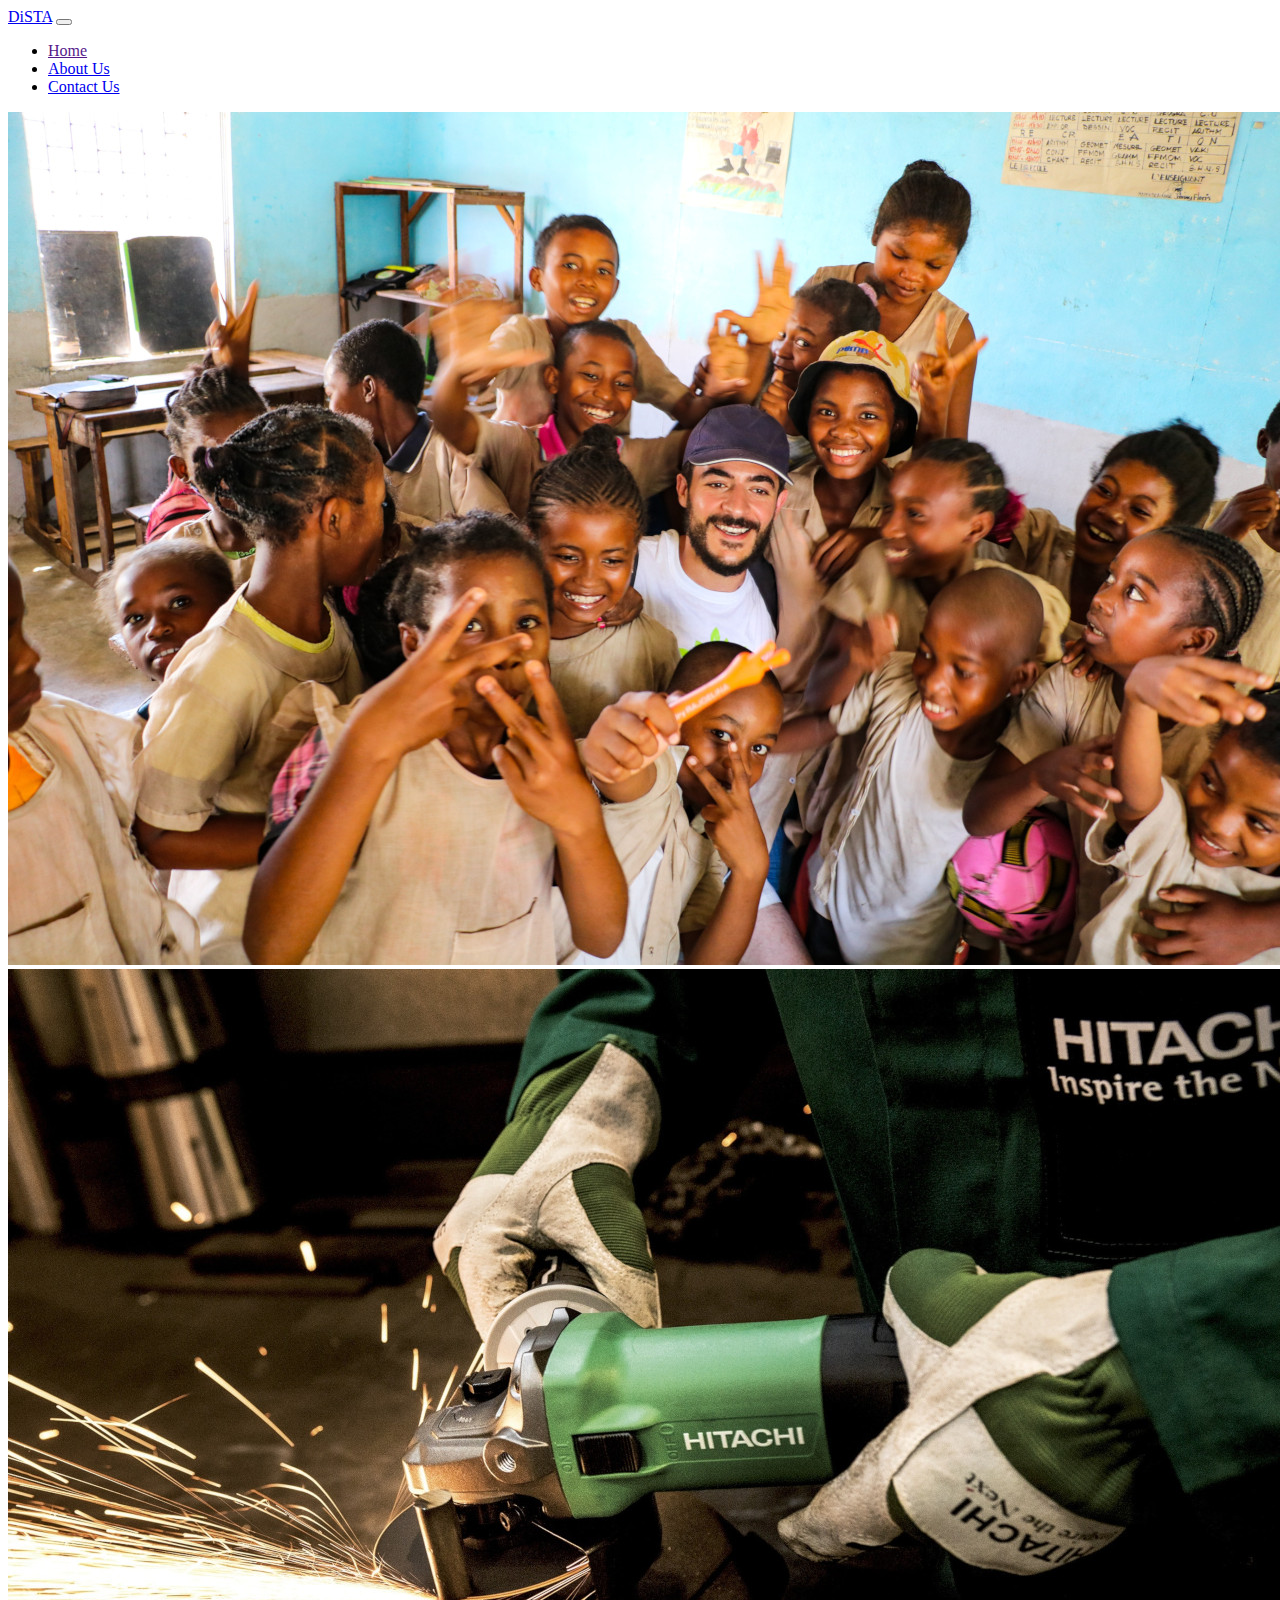
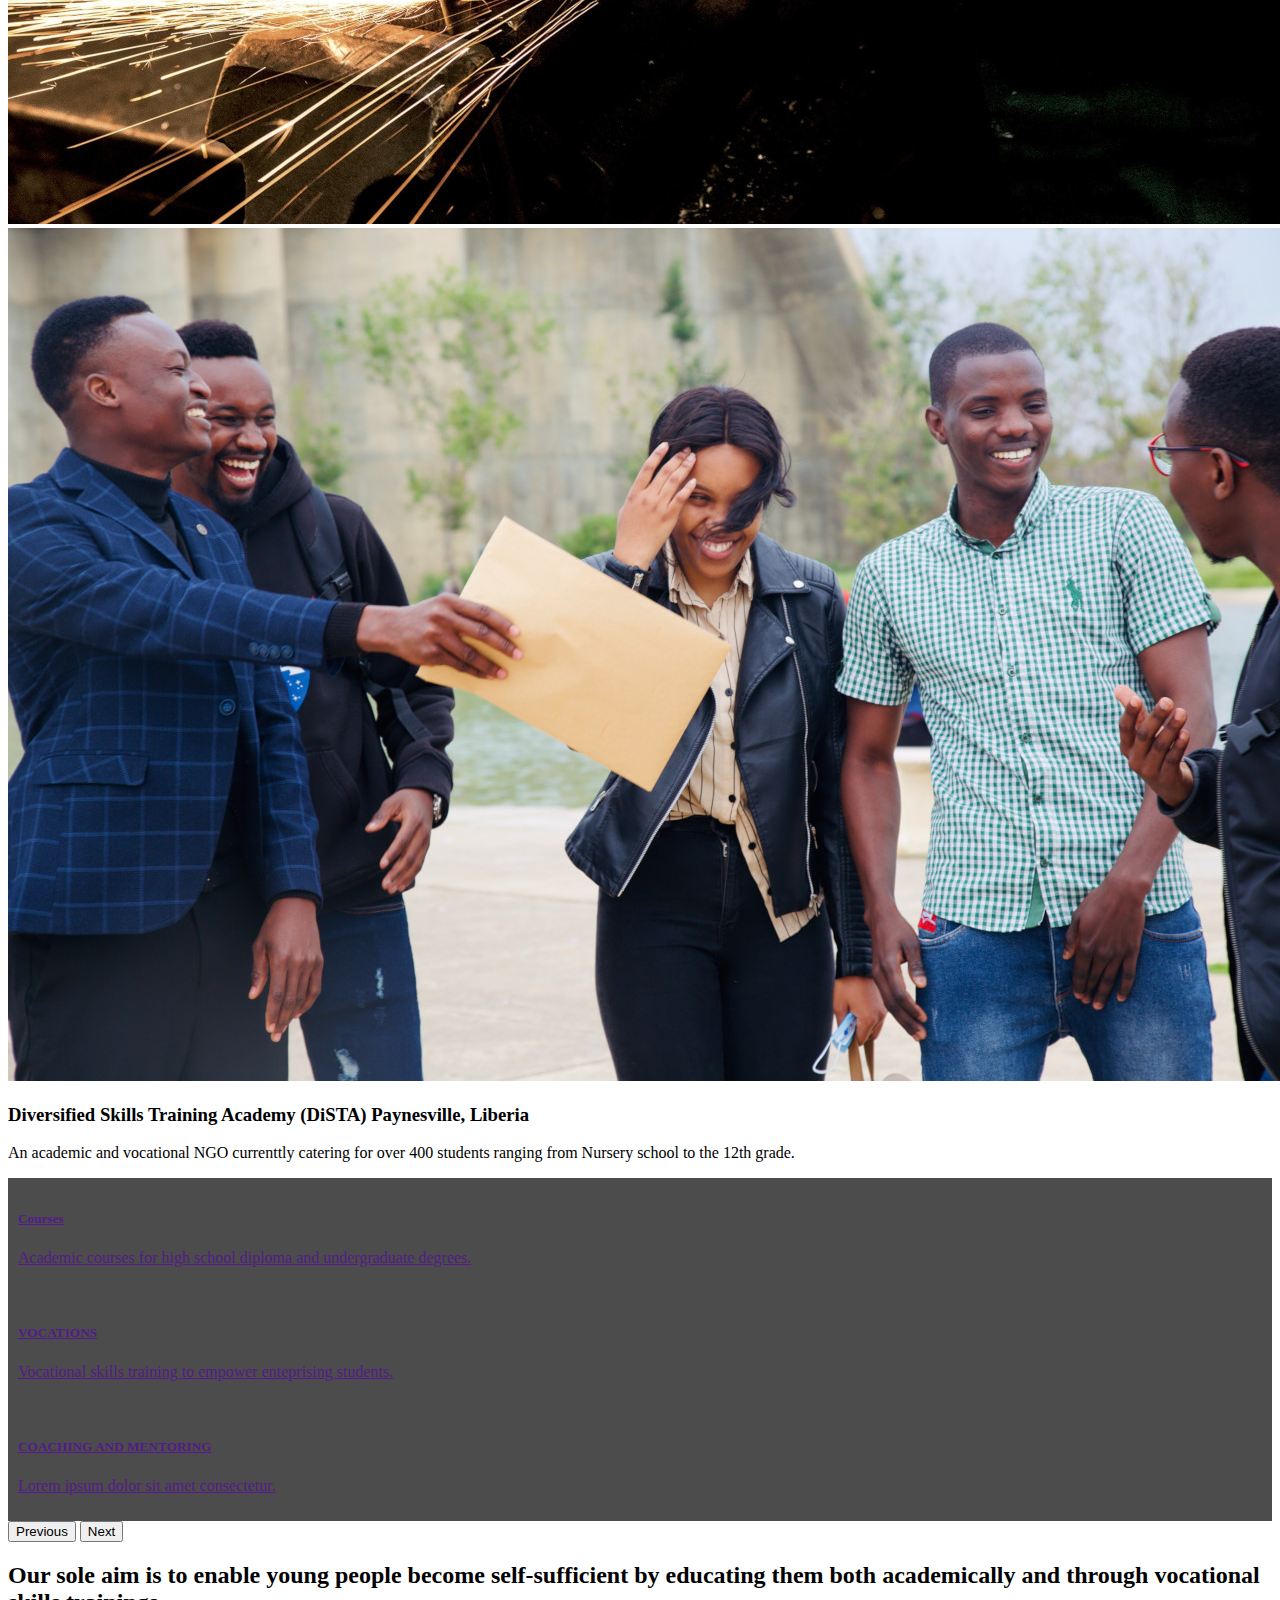
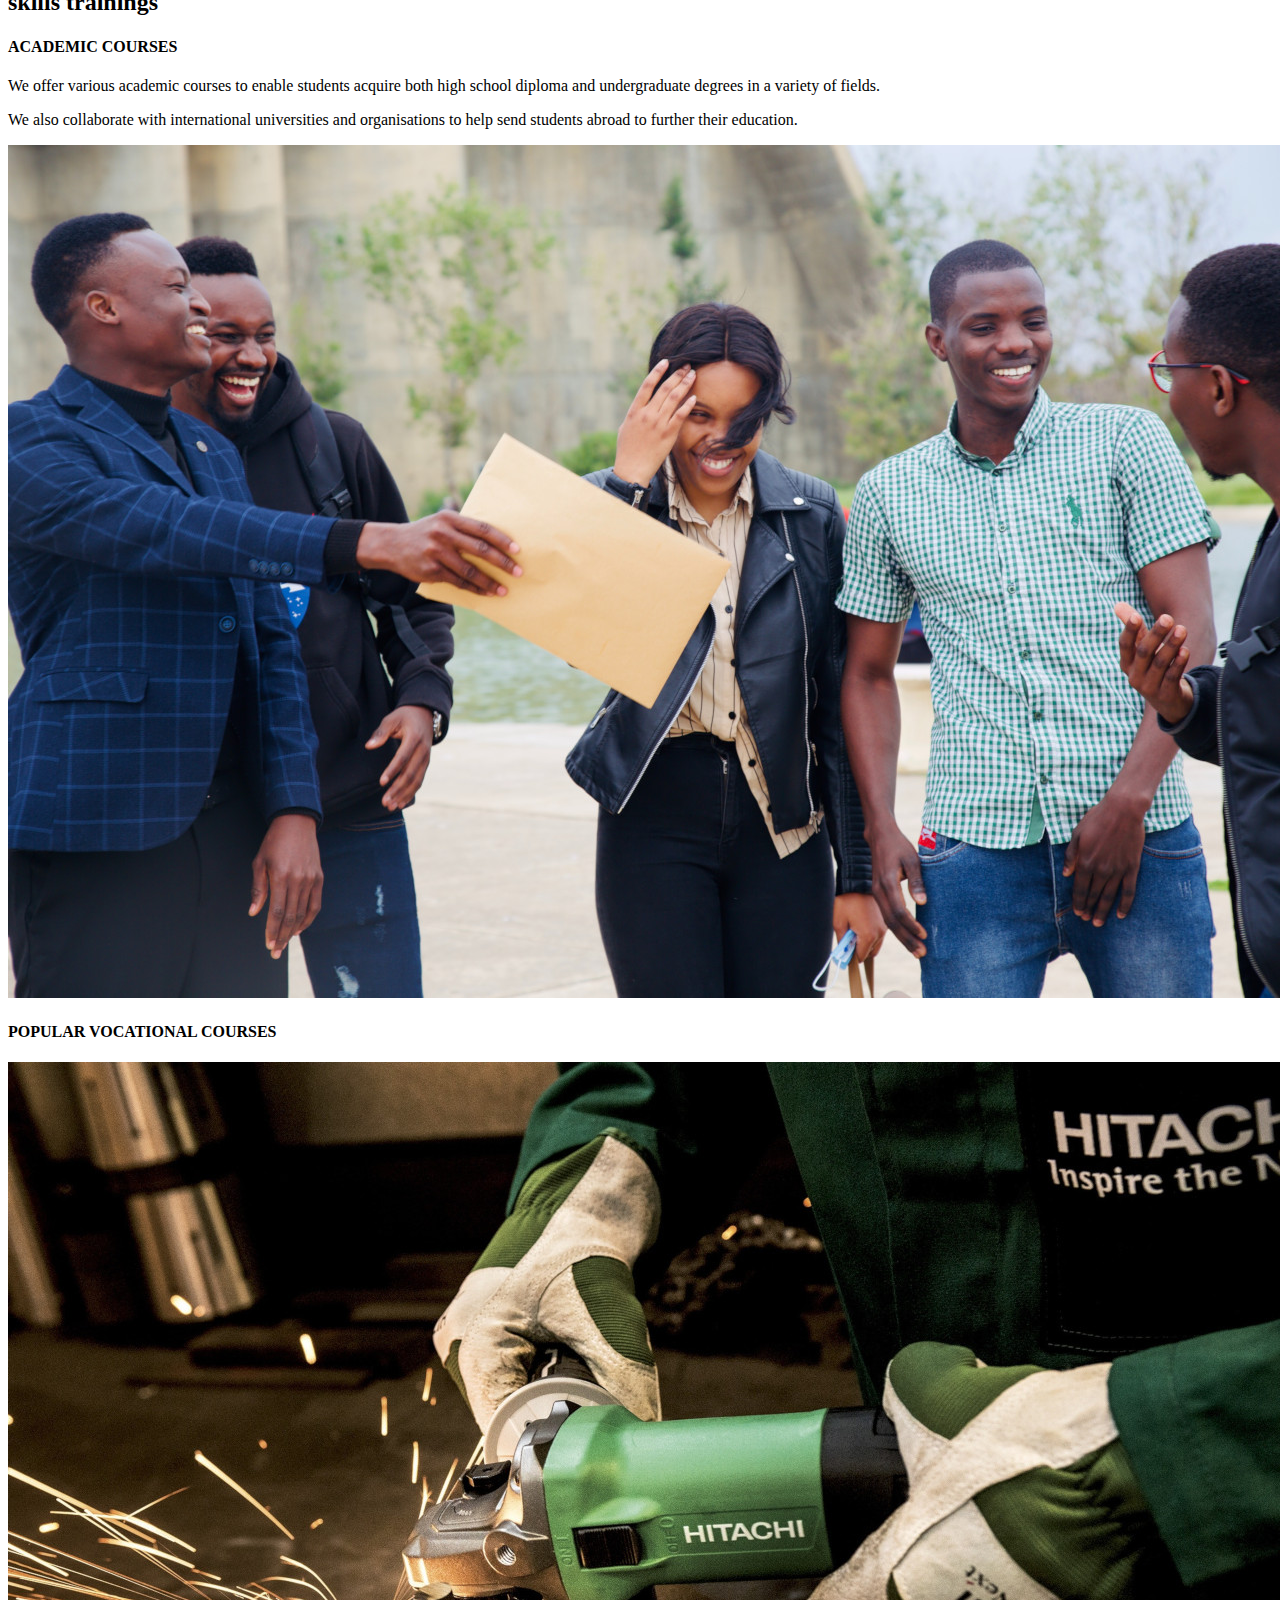
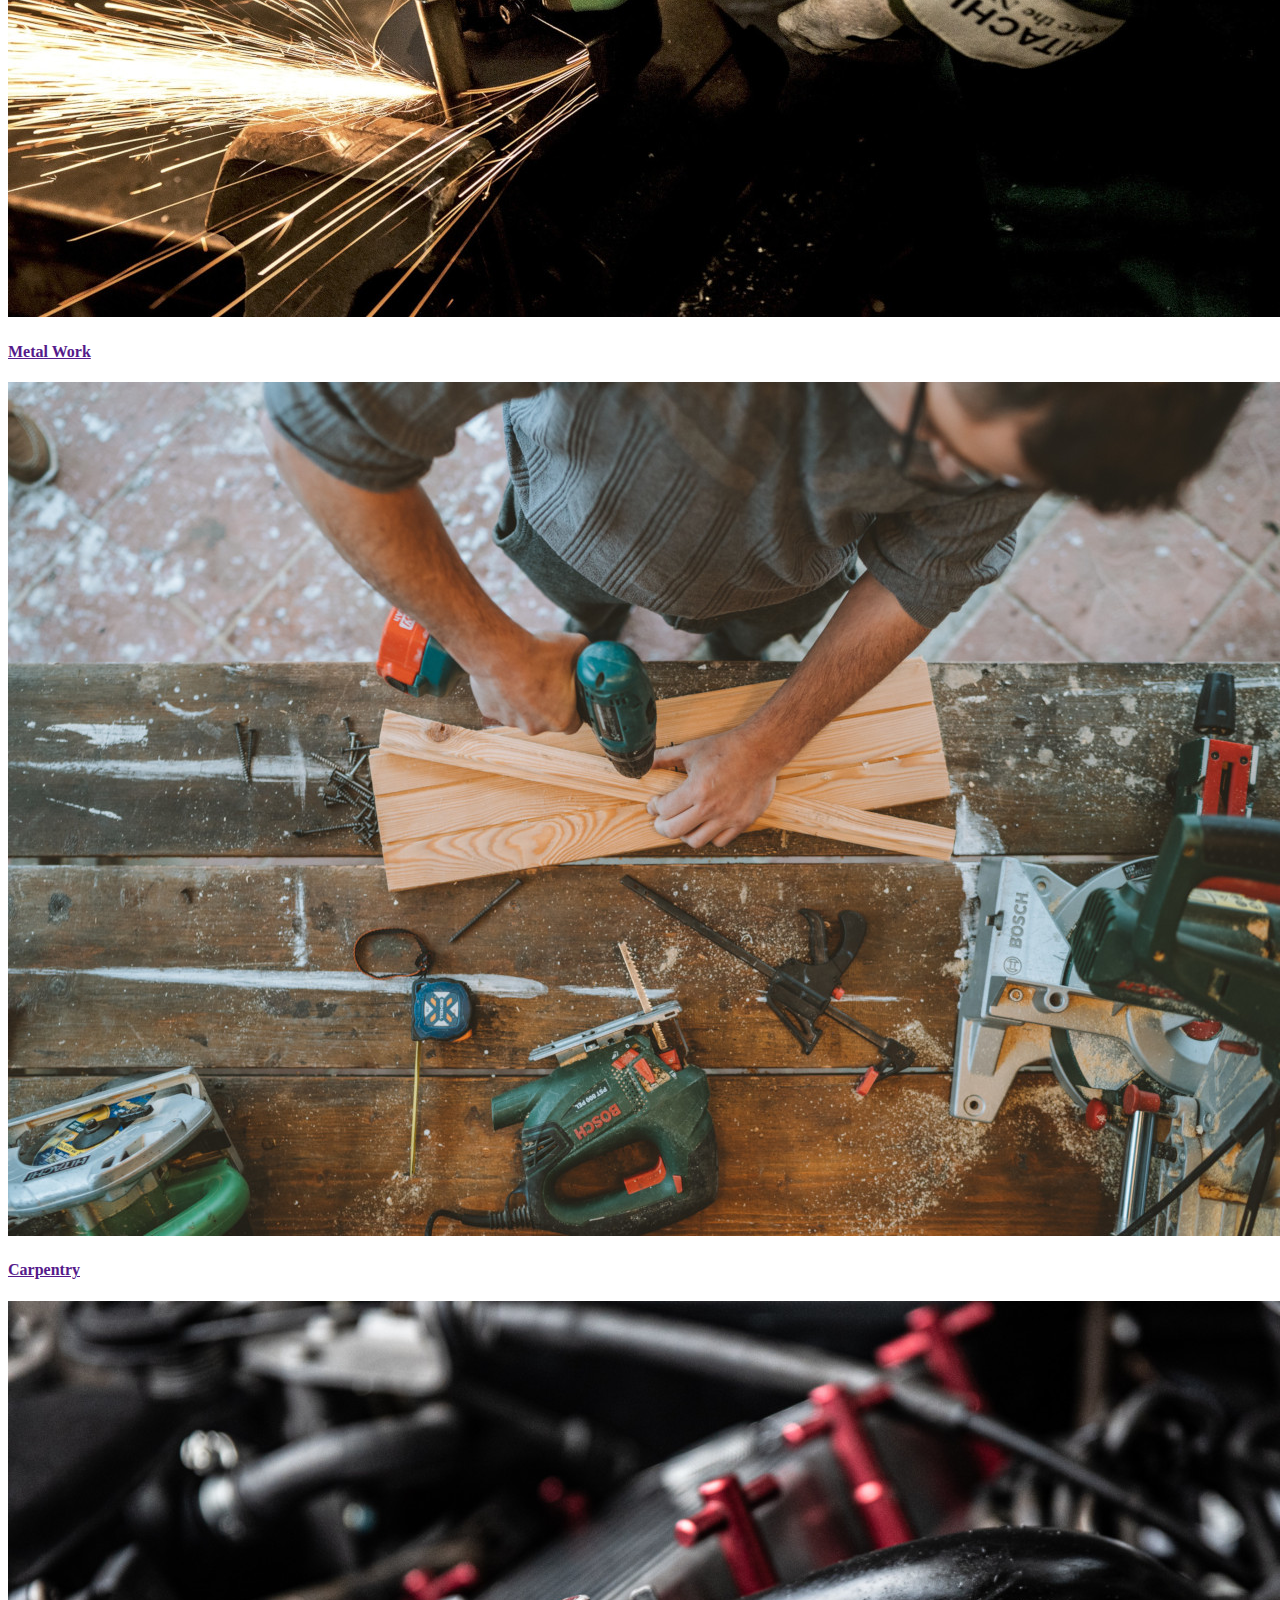
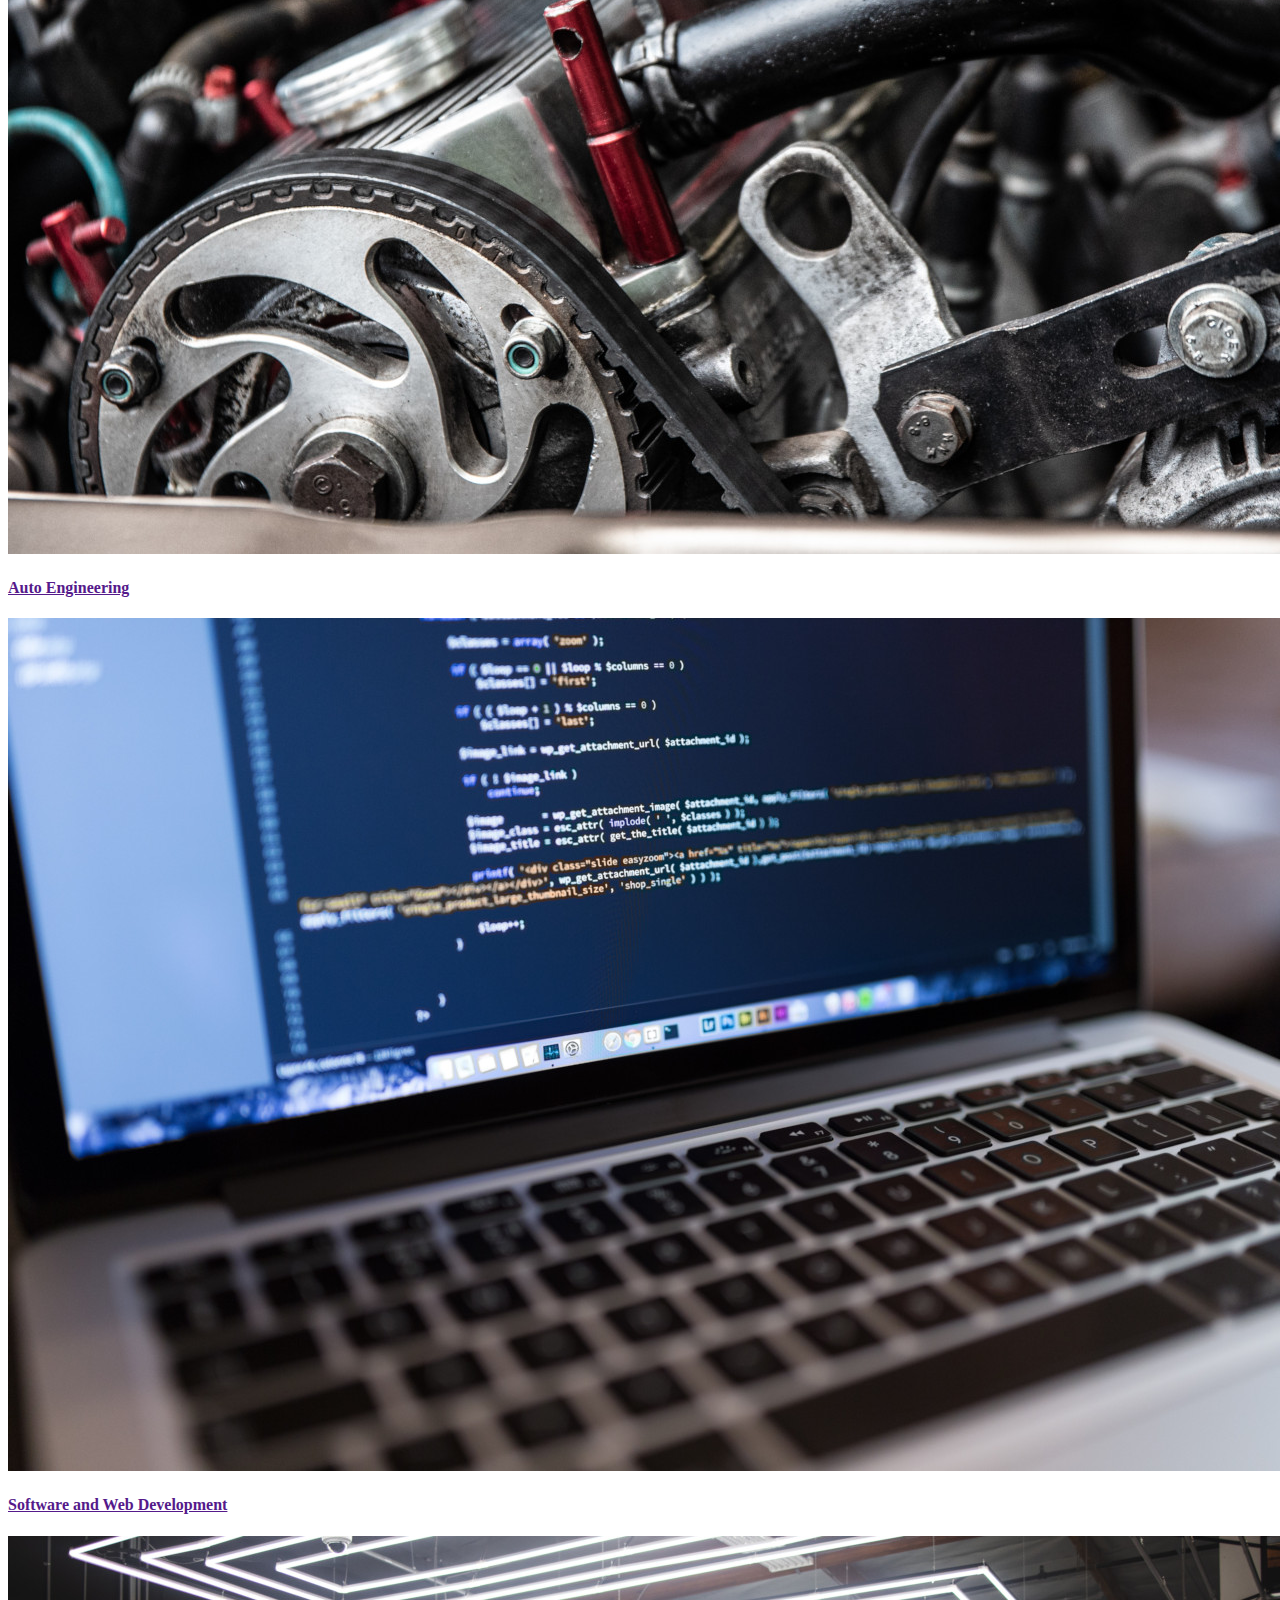
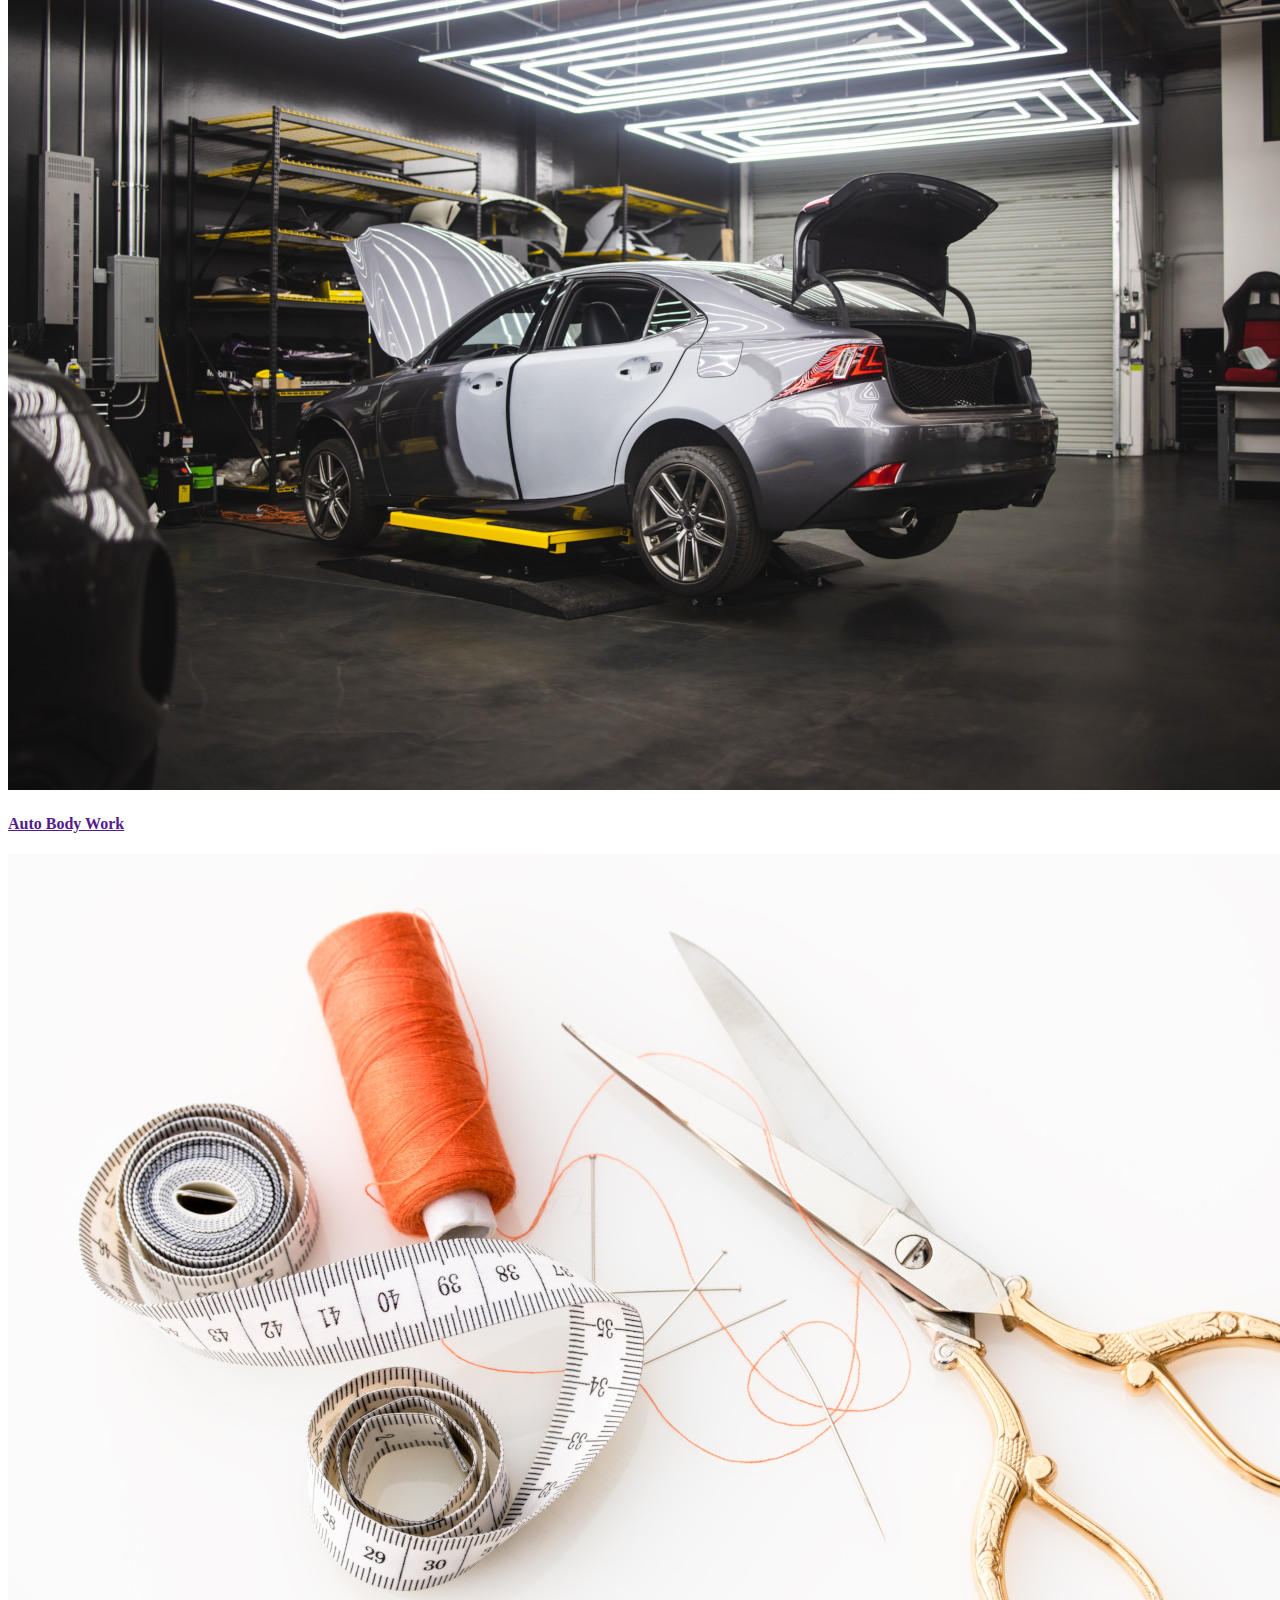
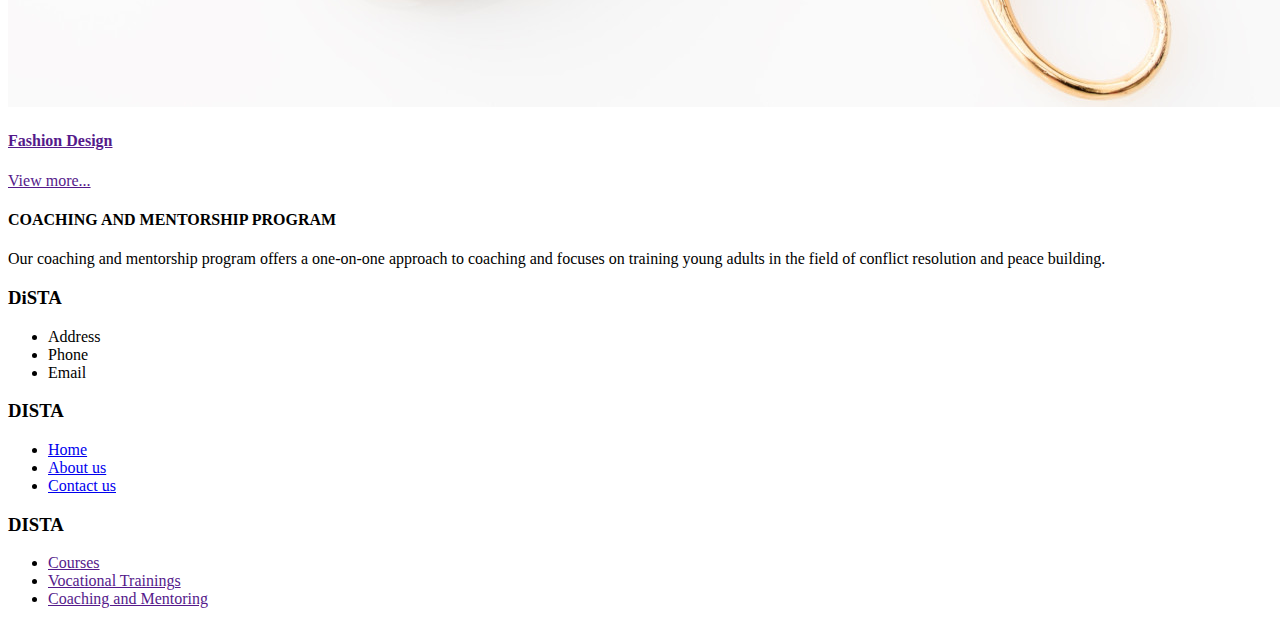
<file: index.html>
<!doctype html>
<html lang="en">
  <head>
    <!-- Required meta tags -->
    <meta charset="utf-8">
    <meta name="viewport" content="width=device-width, initial-scale=1">

    <!-- Bootstrap CSS -->
    <link href="https://cdn.jsdelivr.net/npm/bootstrap@5.1.3/dist/css/bootstrap.min.css"
      rel="stylesheet" integrity="sha384-1BmE4kWBq78iYhFldvKuhfTAU6auU8tT94WrHftjDbrCEXSU1oBoqyl2QvZ6jIW3"
      crossorigin="anonymous">

    <!-- Custom CSS -->
    <link rel="stylesheet" href="style.css">

    <title>DiSTA</title>
  </head>
  <body>
    <nav class="navbar navbar-expand-lg navbar-light bg-light justify-content-between p-4">
      <div class="container-fluid d-flex">
        <a class="navbar-brand" href="#">DiSTA</a>
        <button class="navbar-toggler" type="button" data-bs-toggle="collapse" data-bs-target="#navbarNav" aria-controls="navbarNav" aria-expanded="false" aria-label="Toggle navigation">
          <span class="navbar-toggler-icon"></span>
        </button>
        <div class="collapse navbar-collapse justify-content-end" id="navbarNav">
          <ul class="navbar-nav">
            <li class="nav-item">
              <a class="nav-link" aria-current="page" href="">Home</a>
            </li>
            <li class="nav-item">
              <a class="nav-link" href="about.html">About Us</a>
            </li>
            <li class="nav-item">
              <a class="nav-link" href="contact.html">Contact Us</a>
            </li>
          </ul>
        </div>
      </div>
    </nav>

    <div class="container">

      <div id="carouselExampleIndicators" class="carousel slide" data-bs-ride="carousel">
        
        <div class="carousel-inner text-white">

          <div class="carousel-item active">
            <img src="images/resized/image02.jpg" class="d-block w-100" alt="..." loading="lazy">
          </div>
          <div class="carousel-item">
            <img src="images/resized/image11.jpg" class="d-block w-100" alt="..." loading="lazy">
          </div>
          <div class="carousel-item">
            <img src="images/resized/image12.jpg" class="d-block w-100" alt="..." loading="lazy">
          </div>
  
          <div class="card-img-overlay bg-dark bg-opacity-50">
            <div class="col-6 m-lg-5 p-lg-5 m-sm-0 p-sm-0">
              <h3>Diversified Skills Training Academy (DiSTA) Paynesville, Liberia</h3>
          
              <p class="card-text py-lg-3 border-top">
                An academic and vocational NGO currenttly catering for over 400 students 
                ranging from Nursery school to the 12th grade.
              </p>
            </div>
            <div class="row text-center justify-content-evenly">

              <a class="col-md-3 text-decoration-none text-white" href="">
                <div class="link-card">
                  <h5>Courses</h5>
                  <p>
                    Academic courses for high school diploma 
                    and undergraduate degrees.
                  </p>
                </div>
              </a>

              <a class="col-md-3 text-decoration-none text-white" href="">
                <div class="link-card">
                  <h5>VOCATIONS</h5>
                  <p>
                    Vocational skills training to empower enteprising students.
                  </p>
                </div>
              </a>

              <a class="col-md-3 text-decoration-none text-white" href="">
                <div class="link-card">
                  <h5>COACHING AND MENTORING</h5>
                  <p>
                    Lorem ipsum dolor sit amet consectetur.
                  </p>
                </div>
              </a>
            </div>
          </div>

        </div>
        <button class="carousel-control-prev" type="button" data-bs-target="#carouselExampleIndicators" data-bs-slide="prev">
          <span class="carousel-control-prev-icon" aria-hidden="true"></span>
          <span class="visually-hidden">Previous</span>
        </button>
        <button class="carousel-control-next" type="button" data-bs-target="#carouselExampleIndicators" data-bs-slide="next">
          <span class="carousel-control-next-icon" aria-hidden="true"></span>
          <span class="visually-hidden">Next</span>
        </button>
      </div>

      <div class="my-5 justify-content-between text-center">
        <h2>
          Our sole aim is to enable young people become self-sufficient 
          by educating them both academically and through vocational skills 
          trainings
        </h2>
      </div>
      <div class="row my-4">
        <div class="col-md-6 m-2">
          <h4 class="mb-4">ACADEMIC COURSES</h4>
          <p>
            We offer various academic courses to enable students 
            acquire both high school diploma and undergraduate degrees
            in a variety of fields.
          </p>
          <p>
            We also collaborate with international universities and 
            organisations to help send students abroad to further 
            their education.
          </p>
        </div>
        
        <div class="col-md-5">
          <img class="w-100 my-4" src="images/resized/image12.jpg" alt="">
        </div>

      </div>
      <div class="my-5 text-center">
        <h4 class="my-5">POPULAR VOCATIONAL COURSES</h4>
        <div class="row text-center my-4 justify-content-md-evenly">
          <div class="col-md-3">
            <a class="nav-link" href="">
              <img class="w-100 mb-2" src="images/resized/image11.jpg" alt="">
              <h4>Metal Work</h4>
            </a>
          </div>
          <div class="col-md-3">
            <a class="nav-link" href="">
              <img class="w-100 mb-2" src="images/resized/img01.jpg" alt="">
              <h4>Carpentry</h4></a>
          </div>
          <div class="col-md-3">
            <a class="nav-link" href="">
              <img class="w-100 mb-2" src="images/resized/img08.jpg" alt="" loading="lazy">
              <h4>Auto Engineering</h4>
            </a>
          </div>
        </div>

        <div class="row text-center my-4 justify-content-md-evenly">
          <div class="col-md-3">
            <a class="nav-link" href="">
              <img class="w-100 mb-2" src="images/resized/img09.jpg" alt="" loading="lazy">
              <h4>Software and Web Development</h4>
            </a>
          </div>
          <div class="col-md-3">
            <a class="nav-link" href="">
              <img class="w-100 mb-2" src="images/resized/img14.jpg" alt="" loading="lazy">
              <h4>Auto Body Work</h4>
            </a>
          </div>
          <div class="col-md-3">
            <a class="nav-link" href="">
              <img class="w-100 mb-2" src="images/resized/img11.jpg" alt="" loading="lazy">
              <h4>Fashion Design</h4>
            </a>
          </div>
        </div>

        <a class="d-inline-block mx-auto btn btn-primary" href="" style="margin: 10px auto;">View more...</a>
      </div>

      <div class="row coaching my-4">
        <div class="col-md-5"></div>
        <div class="col-md-6">
          <h4>COACHING AND MENTORSHIP PROGRAM</h4>
          <p>
            Our coaching and mentorship program offers a one-on-one 
            approach to coaching and focuses on training young adults 
            in the field of conflict resolution and peace building.
          </p>
        </div>
      </div>
    </div>

    <div class="row footer bg-dark w-100 mx-auto p-5">

      <div class="col-sm-3 text-white">
        <h3>DiSTA</h3>
        <ul class="list-unstyled">
          <li class="nav-link text-white">
            Address
          </li>
          <li class="nav-link text-white">
            Phone
          </li>
          <li class="nav-link text-white">
            Email
          </li>
        </ul>
      </div>

      <div class="col-sm-3">
        <h3>DISTA</h3>
        <ul class="list-unstyled">
          <li>
            <a class="nav-link text-white" href="index.html">Home</a>
          </li>
          <li>
            <a class="nav-link text-white" href="about.html">About us</a>
          </li>
          <li>
            <a class="nav-link text-white" href="contact.html">Contact us</a>
          </li>
        </ul>
      </div>

      <div class="col-sm-3">
        <h3>DISTA</h3>
        <ul class="list-unstyled">
          <li>
            <a class="nav-link text-white" href="">Courses</a>
          </li>
          <li>
            <a class="nav-link text-white" href="">Vocational Trainings</a>
          </li>
          <li>
            <a class="nav-link text-white" href="">Coaching and Mentoring</a>
          </li>
        </ul>
      </div>

    </div>

    <!-- Option 1: Bootstrap Bundle with Popper -->
    <script src="https://cdn.jsdelivr.net/npm/bootstrap@5.1.3/dist/js/bootstrap.bundle.min.js"
      integrity="sha384-ka7Sk0Gln4gmtz2MlQnikT1wXgYsOg+OMhuP+IlRH9sENBO0LRn5q+8nbTov4+1p"
      crossorigin="anonymous">
    </script>

  </body>
</html>
</file>
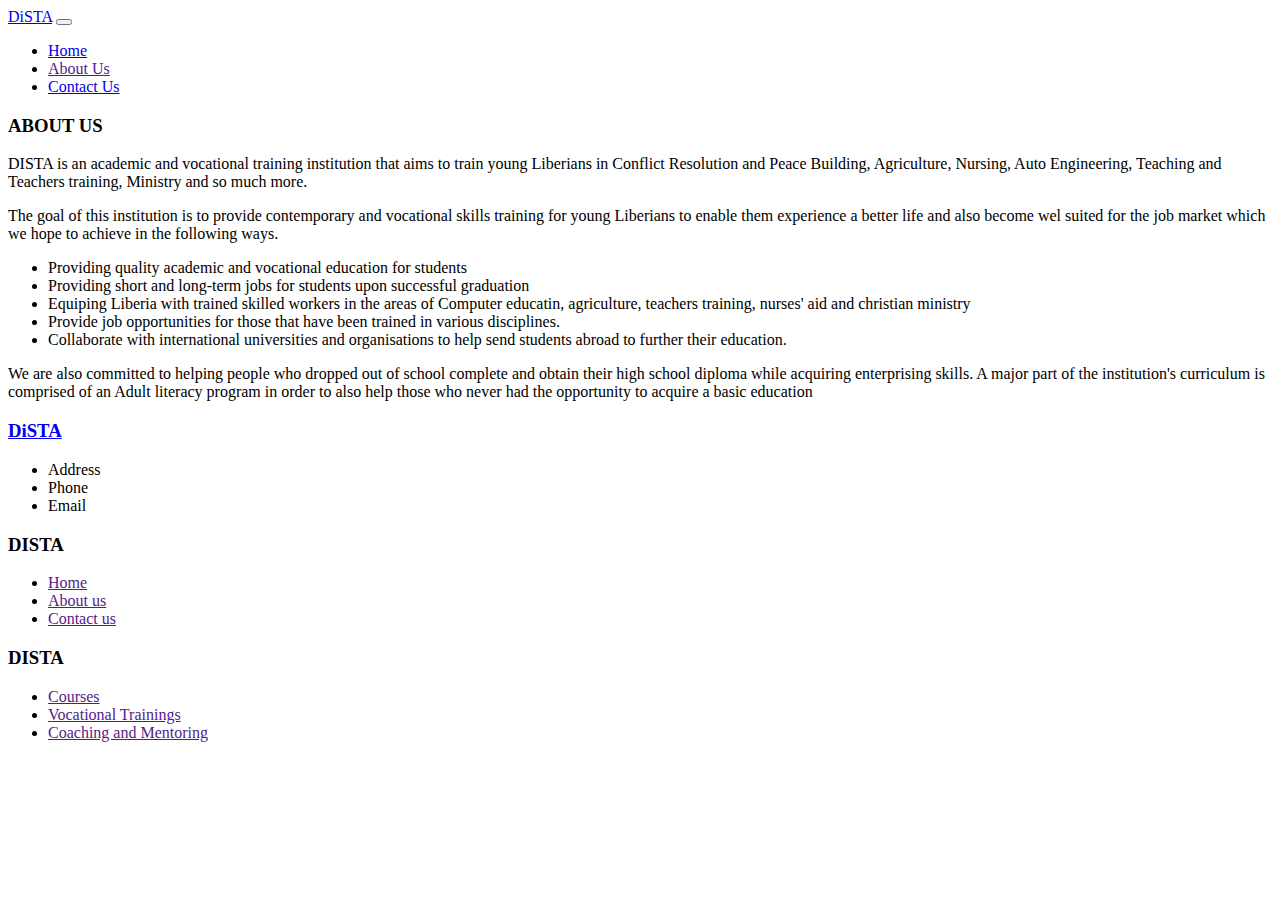
<file: about.html>
<!doctype html>
<html lang="en">
  <head>
    <!-- Required meta tags -->
    <meta charset="utf-8">
    <meta name="viewport" content="width=device-width, initial-scale=1">

    <!-- Bootstrap CSS -->
    <link href="https://cdn.jsdelivr.net/npm/bootstrap@5.1.3/dist/css/bootstrap.min.css"
      rel="stylesheet" integrity="sha384-1BmE4kWBq78iYhFldvKuhfTAU6auU8tT94WrHftjDbrCEXSU1oBoqyl2QvZ6jIW3"
      crossorigin="anonymous">

    <!-- Custom CSS -->
    <link rel="stylesheet" href="style.css">

    <title>DISTA</title>
  </head>
  <body>
    <nav class="navbar navbar-expand-lg navbar-light bg-light justify-content-between p-4">
      <div class="container-fluid d-flex">
        <a class="navbar-brand" href="index.html">DiSTA</a>
        <button class="navbar-toggler" type="button" data-bs-toggle="collapse" data-bs-target="#navbarNav" aria-controls="navbarNav" aria-expanded="false" aria-label="Toggle navigation">
          <span class="navbar-toggler-icon"></span>
        </button>
        <div class="collapse navbar-collapse justify-content-end" id="navbarNav">
          <ul class="navbar-nav">
            <li class="nav-item">
              <a class="nav-link" aria-current="page" href="index.html">Home</a>
            </li>
            <li class="nav-item">
              <a class="nav-link" href="">About Us</a>
            </li>
            <li class="nav-item">
              <a class="nav-link" href="contact.html">Contact Us</a>
            </li>
          </ul>
        </div>
      </div>
    </nav>

    <div class="container my-5">

      <h3>ABOUT US</h3>
      <p>DISTA is an academic and vocational training institution that aims to train 
        young Liberians in Conflict Resolution and Peace Building, Agriculture, 
        Nursing, Auto Engineering, Teaching and Teachers training, Ministry
        and so much more.
      </p>
      <p>
        The goal of this institution is to provide contemporary and vocational skills
        training for young Liberians to enable them experience a better life and 
        also become wel suited for the job market which we hope to achieve in the 
        following ways.

        <ul>
          <li>
            Providing quality academic and vocational education for students
          </li>
          <li>
            Providing short and long-term jobs for students upon successful graduation
          </li>
          <li>
            Equiping Liberia with trained skilled workers in the areas of Computer
            educatin, agriculture, teachers training, nurses' aid and christian ministry
          </li>
          <li>
            Provide job opportunities for those that have been trained in various
            disciplines.
          </li>
          <li>
            Collaborate with international universities and organisations to help
            send students abroad to further their education.
          </li>
        </ul>
      </p>
      <p>
        We are also committed to helping people who dropped out of school complete and 
        obtain their high school diploma while acquiring enterprising skills.
        A major part of the institution's curriculum is comprised of an Adult 
        literacy program in order to also help those who never had the opportunity 
        to acquire a basic education
      </p>
    </div>

    <div class="row footer bg-dark w-100 mx-auto p-5">

      <div class="col-sm-3 text-white">
        <a class="nav-link text-white" href="index.html"><h3>DiSTA</h3></a>
        <ul class="list-unstyled">
          <li class="nav-link text-white">
            Address
          </li>
          <li class="nav-link text-white">
            Phone
          </li>
          <li class="nav-link text-white">
            Email
          </li>
        </ul>
      </div>

      <div class="col-sm-3">
        <h3>DISTA</h3>
        <ul class="list-unstyled">
          <li>
            <a class="nav-link text-white" href="">Home</a>
          </li>
          <li>
            <a class="nav-link text-white" href="">About us</a>
          </li>
          <li>
            <a class="nav-link text-white" href="">Contact us</a>
          </li>
        </ul>
      </div>

      <div class="col-sm-3">
        <h3>DISTA</h3>
        <ul class="list-unstyled">
          <li>
            <a class="nav-link text-white" href="">Courses</a>
          </li>
          <li>
            <a class="nav-link text-white" href="">Vocational Trainings</a>
          </li>
          <li>
            <a class="nav-link text-white" href="">Coaching and Mentoring</a>
          </li>
        </ul>
      </div>

    </div>

    <!-- Option 1: Bootstrap Bundle with Popper -->
    <script src="https://cdn.jsdelivr.net/npm/bootstrap@5.1.3/dist/js/bootstrap.bundle.min.js"
      integrity="sha384-ka7Sk0Gln4gmtz2MlQnikT1wXgYsOg+OMhuP+IlRH9sENBO0LRn5q+8nbTov4+1p"
      crossorigin="anonymous">
    </script>

  </body>
</html>
</file>
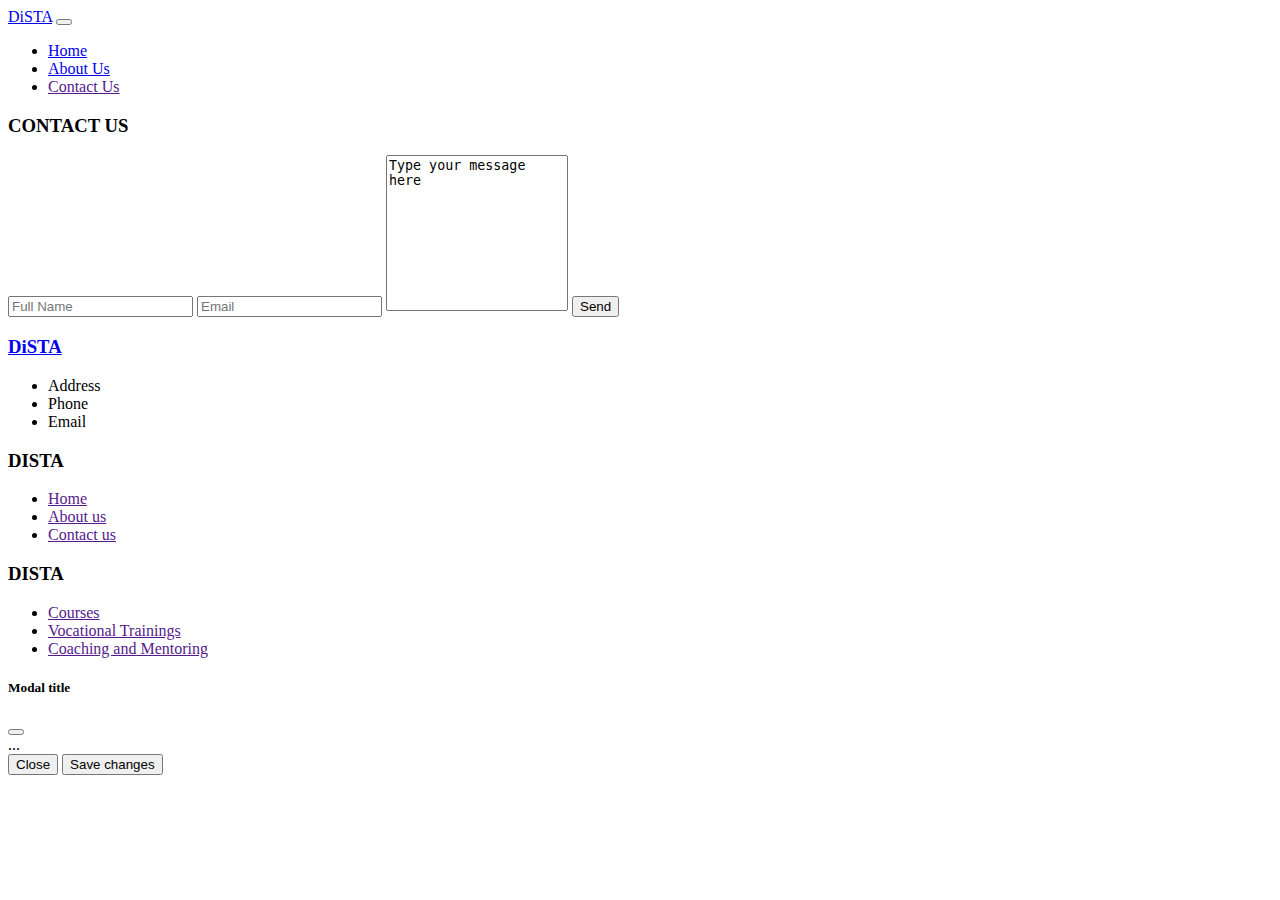
<file: contact.html>
<!doctype html>
<html lang="en">
  <head>
    <!-- Required meta tags -->
    <meta charset="utf-8">
    <meta name="viewport" content="width=device-width, initial-scale=1">

    <!-- Bootstrap CSS -->
    <link href="https://cdn.jsdelivr.net/npm/bootstrap@5.1.3/dist/css/bootstrap.min.css"
      rel="stylesheet" integrity="sha384-1BmE4kWBq78iYhFldvKuhfTAU6auU8tT94WrHftjDbrCEXSU1oBoqyl2QvZ6jIW3"
      crossorigin="anonymous">

    <!-- Custom CSS -->
    <link rel="stylesheet" href="style.css">

    <title>DISTA</title>
  </head>
  <body>
    <nav class="navbar navbar-expand-lg navbar-light bg-light justify-content-between p-4">
      <div class="container-fluid d-flex">
        <a class="navbar-brand" href="index.html">DiSTA</a>
        <button class="navbar-toggler" type="button" data-bs-toggle="collapse" data-bs-target="#navbarNav" aria-controls="navbarNav" aria-expanded="false" aria-label="Toggle navigation">
          <span class="navbar-toggler-icon"></span>
        </button>
        <div class="collapse navbar-collapse justify-content-end" id="navbarNav">
          <ul class="navbar-nav">
            <li class="nav-item">
              <a class="nav-link" aria-current="page" href="index.html">Home</a>
            </li>
            <li class="nav-item">
              <a class="nav-link" href="about.html">About Us</a>
            </li>
            <li class="nav-item">
              <a class="nav-link" href="">Contact Us</a>
            </li>
          </ul>
        </div>
      </div>
    </nav>

    <div class="container">

      <h3>CONTACT US</h3>

      <form class="w-75 form-control my-5 p-4 mx-auto" action="">

        <input type="text" class="form-control my-3" placeholder="Full Name">
        <input type="text" class="form-control my-3" placeholder="Email">
        <textarea class="form-control my-3" rows="10" style="resize: none">Type your message here</textarea>
        
        <!-- Button trigger modal -->
        <button type="button" class="btn btn-primary my-3" data-bs-toggle="modal" data-bs-target="#exampleModal">
          Send
        </button>
      </form>

    </div>

    <div class="row footer bg-dark w-100 mx-auto p-5">

      <div class="col-sm-3 text-white">
        <a class="nav-link text-white" href="index.html"><h3>DiSTA</h3></a>
        <ul class="list-unstyled">
          <li class="nav-link text-white">
            Address
          </li>
          <li class="nav-link text-white">
            Phone
          </li>
          <li class="nav-link text-white">
            Email
          </li>
        </ul>
      </div>

      <div class="col-sm-3">
        <h3>DISTA</h3>
        <ul class="list-unstyled">
          <li>
            <a class="nav-link text-white" href="">Home</a>
          </li>
          <li>
            <a class="nav-link text-white" href="">About us</a>
          </li>
          <li>
            <a class="nav-link text-white" href="">Contact us</a>
          </li>
        </ul>
      </div>

      <div class="col-sm-3">
        <h3>DISTA</h3>
        <ul class="list-unstyled">
          <li>
            <a class="nav-link text-white" href="">Courses</a>
          </li>
          <li>
            <a class="nav-link text-white" href="">Vocational Trainings</a>
          </li>
          <li>
            <a class="nav-link text-white" href="">Coaching and Mentoring</a>
          </li>
        </ul>
      </div>

    </div>

    <!-- Modal -->
    <div class="modal fade" id="exampleModal" tabindex="-1" aria-labelledby="exampleModalLabel" aria-hidden="true">
      <div class="modal-dialog">
        <div class="modal-content">
          <div class="modal-header">
            <h5 class="modal-title" id="exampleModalLabel">Modal title</h5>
            <button type="button" class="btn-close" data-bs-dismiss="modal" aria-label="Close"></button>
          </div>
          <div class="modal-body">
            ...
          </div>
          <div class="modal-footer">
            <button type="button" class="btn btn-secondary" data-bs-dismiss="modal">Close</button>
            <button type="button" class="btn btn-primary">Save changes</button>
          </div>
        </div>
      </div>
    </div>


    <!-- Option 1: Bootstrap Bundle with Popper -->
    <script src="https://cdn.jsdelivr.net/npm/bootstrap@5.1.3/dist/js/bootstrap.bundle.min.js"
      integrity="sha384-ka7Sk0Gln4gmtz2MlQnikT1wXgYsOg+OMhuP+IlRH9sENBO0LRn5q+8nbTov4+1p"
      crossorigin="anonymous">
    </script>

  </body>
</html>
</file>
<file: style.css>
.mid {
  /* text-shadow: 1px 1px 2px black; */
}
.mid img {
  display: inline-block;
  height: 250px;
  margin: 10px auto;
}
.link-card {
  padding: 10px;
  background: rgba(0, 0, 0,0.7);
}
.link-card:hover {
  color: blue;
}
</file>
